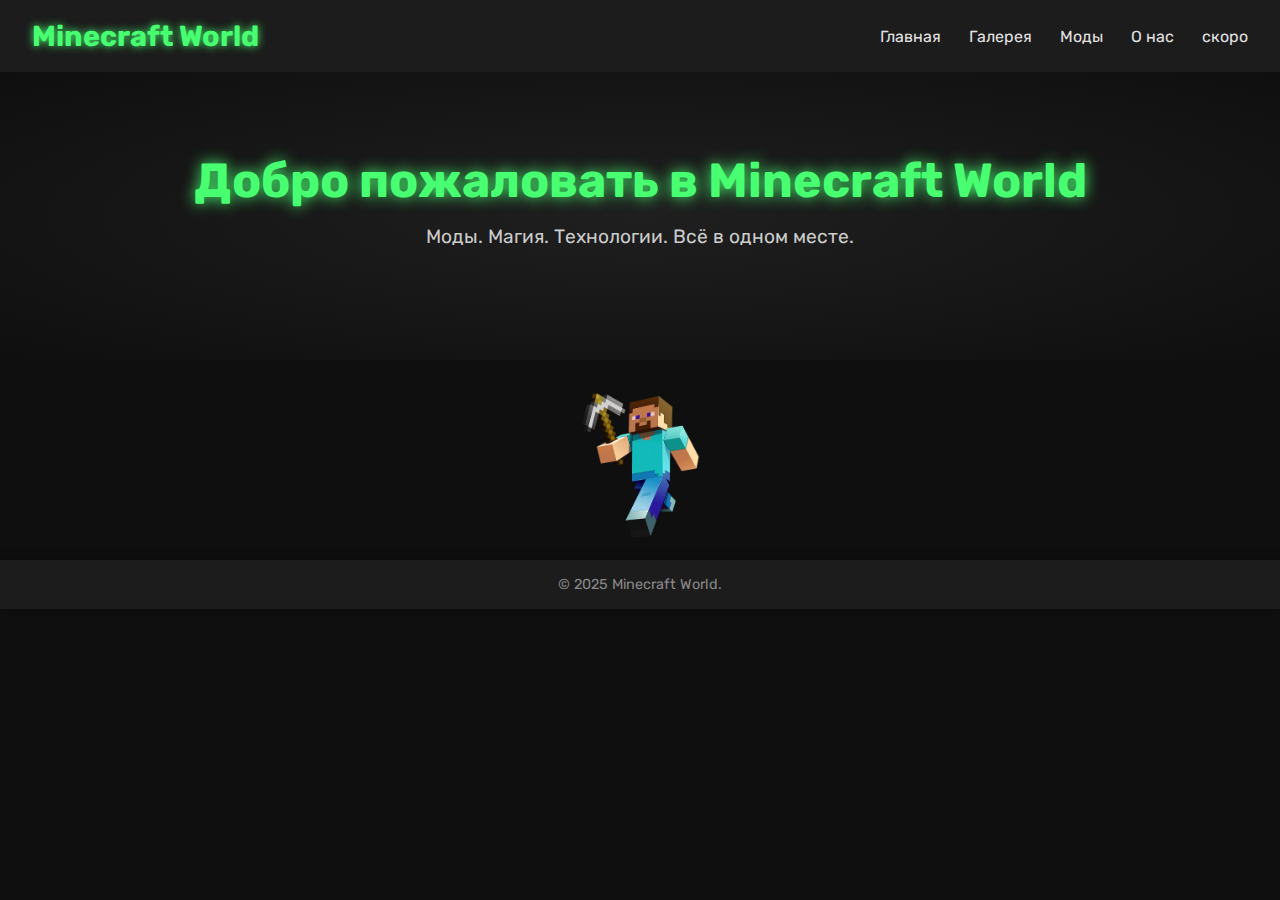
<file: index.html>
<!DOCTYPE html>
<html lang="ru">
<head>
  <meta charset="UTF-8" />
  <meta name="viewport" content="width=device-width, initial-scale=1.0" />
  <title>Minecraft World</title>
  <link rel="stylesheet" href="style.css" />
  <link href="https://fonts.googleapis.com/css2?family=Rubik:wght@400;700&display=swap" rel="stylesheet">
</head>
<body>
  <header>
    <div class="logo">Minecraft World</div>
    <nav>
      <a href="#">Главная</a>
      <a href="gallery.html">Галерея</a>
      <a href="mods.html">Моды</a>
      <a href="about.html">О нас</a>
      <a href="#">скоро</a>
    </nav>
  </header>

  <main>
    <section class="hero">
      <h1>Добро пожаловать в Minecraft World</h1>
      <p>Моды. Магия. Технологии. Всё в одном месте.</p>
    </section>

    <div class="floating-steve">
      <img src="steve.png" alt="Steve">
    </div>

      <footer>
    <p>&copy; 2025 Minecraft World.</p>
  </footer>

</body>
</html>
</file>
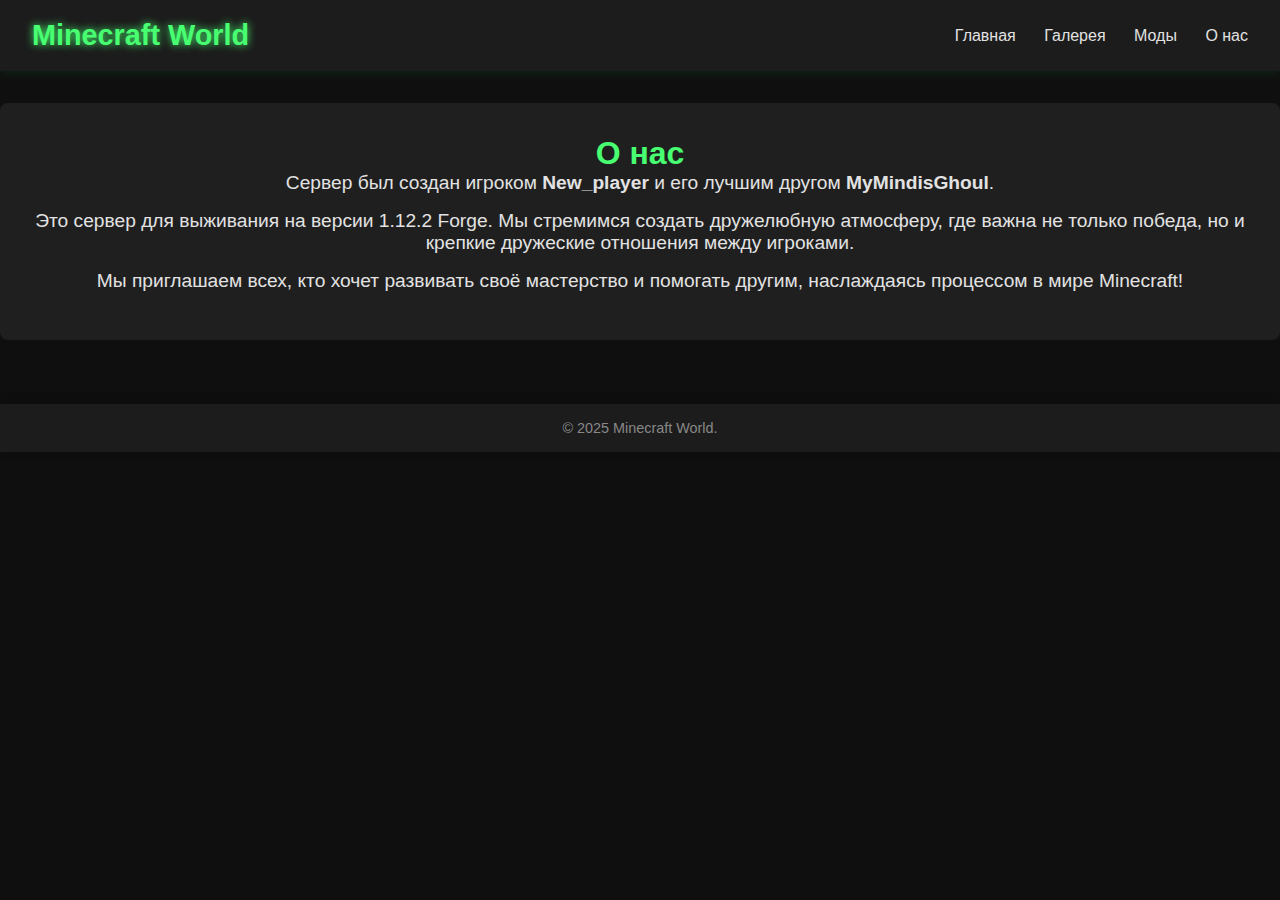
<file: about.html>
<!DOCTYPE html>
<html lang="ru">
<head>
  <meta charset="UTF-8" />
  <meta name="viewport" content="width=device-width, initial-scale=1.0" />
  <title>О нас</title>
  <link rel="stylesheet" href="style.css" />
</head>
<body>
  <header>
    <div class="logo">Minecraft World</div>
    <nav>
      <a href="index.html">Главная</a>
      <a href="gallery.html">Галерея</a>
      <a href="mods.html">Моды</a>
      <a href="#" class="active">О нас</a>
    </nav>
  </header>

  <main>
    <section class="about">
      <h2>О нас</h2>
      <p>Сервер был создан игроком <strong>New_player</strong> и его лучшим другом <strong>MyMindisGhoul</strong>.</p>
      <p>Это сервер для выживания на версии 1.12.2 Forge. Мы стремимся создать дружелюбную атмосферу, где важна не только победа, но и крепкие дружеские отношения между игроками.</p>
      <p>Мы приглашаем всех, кто хочет развивать своё мастерство и помогать другим, наслаждаясь процессом в мире Minecraft!</p>
    </section>
  </main>

  <footer>
    <p>&copy; 2025 Minecraft World.</p>
  </footer>
</body>
</html>
</file>
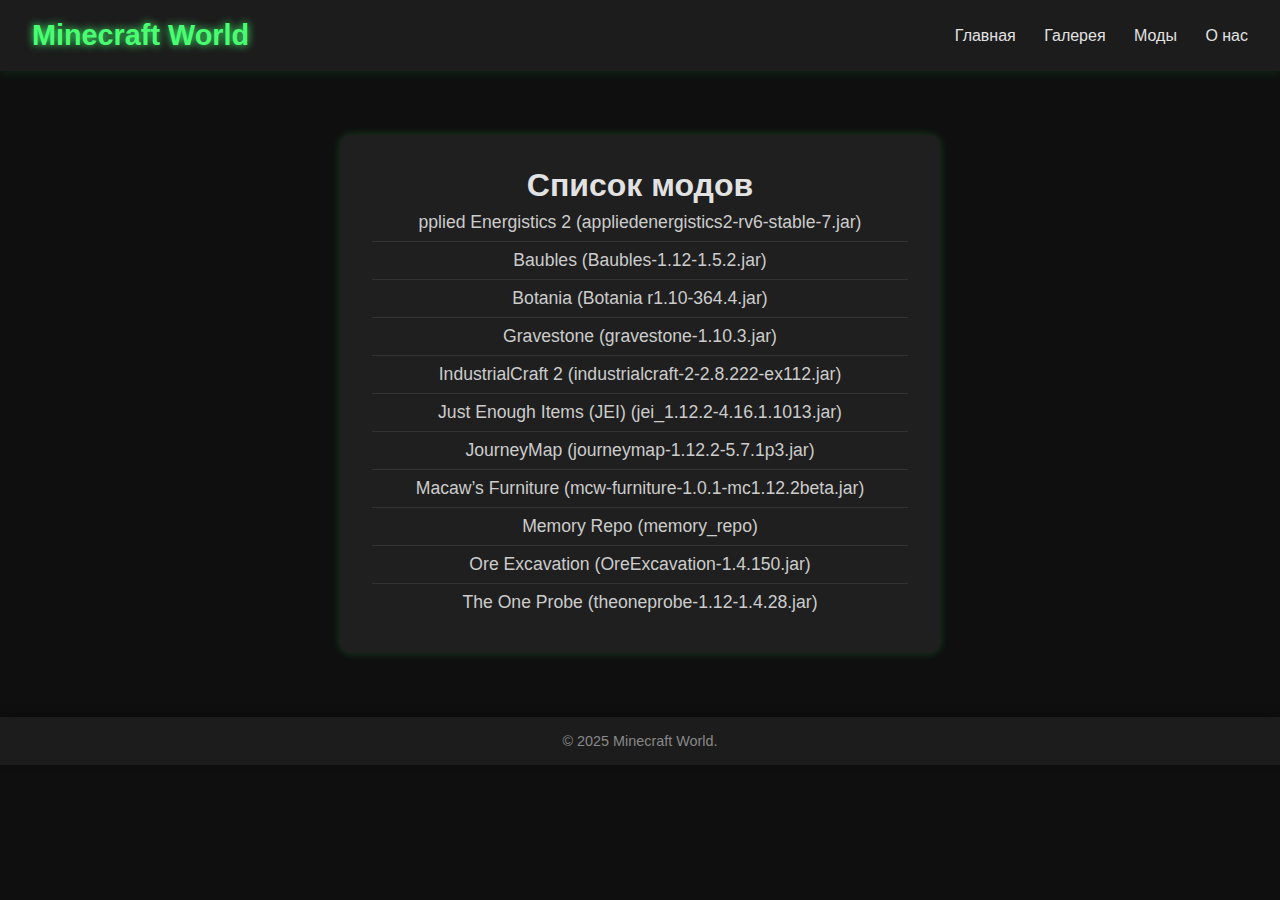
<file: mods.html>
<!DOCTYPE html>
<html lang="ru">
<head>
  <meta charset="UTF-8" />
  <meta name="viewport" content="width=device-width, initial-scale=1.0" />
  <title>Список модов</title>
  <link rel="stylesheet" href="style.css" />
</head>
<body>
  <header>
    <div class="logo">Minecraft World</div>
    <nav>
      <a href="index.html">Главная</a>
      <a href="gallery.html">Галерея</a>
      <a href="#">Моды</a>
      <a href="about.html">О нас</a>
    </nav>
  </header>

  <main>
    <section class="mods-list">
      <h1>Список модов</h1>
      <ul>
        <li>pplied Energistics 2 (appliedenergistics2-rv6-stable-7.jar)</li>
        <li>Baubles (Baubles-1.12-1.5.2.jar)</li>
        <li>Botania (Botania r1.10-364.4.jar)</li>
        <li>Gravestone (gravestone-1.10.3.jar)</li>
        <li>IndustrialCraft 2 (industrialcraft-2-2.8.222-ex112.jar)</li>
        <li>Just Enough Items (JEI) (jei_1.12.2-4.16.1.1013.jar)</li>
        <li>JourneyMap (journeymap-1.12.2-5.7.1p3.jar)</li>
        <li>Macaw’s Furniture (mcw-furniture-1.0.1-mc1.12.2beta.jar)</li>
        <li>Memory Repo (memory_repo)</li>
        <li>Ore Excavation (OreExcavation-1.4.150.jar)</li>
        <li>The One Probe (theoneprobe-1.12-1.4.28.jar)</li>
      </ul>
    </section>
  </main>

  <footer>
    <p>&copy; 2025 Minecraft World.</p>
  </footer>
</body>
</html>
</file>
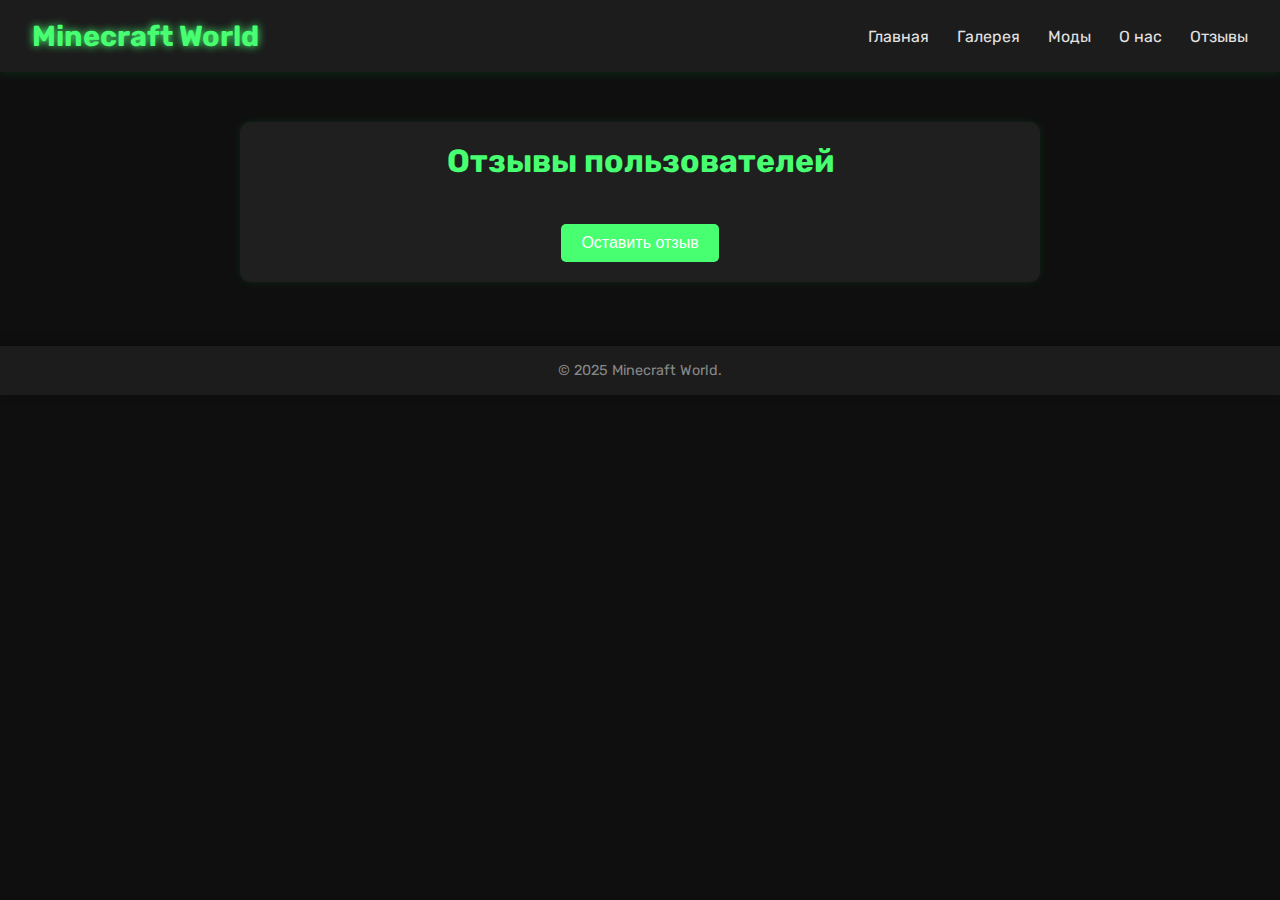
<file: reviews.html>
<!DOCTYPE html>
<html lang="ru">
<head>
  <meta charset="UTF-8">
  <meta name="viewport" content="width=device-width, initial-scale=1.0">
  <title>Отзывы</title>
  <link rel="stylesheet" href="style.css">
  <link href="https://fonts.googleapis.com/css2?family=Rubik:wght@400;700&display=swap" rel="stylesheet">
</head>
<body>
  <header>
    <div class="logo">Minecraft World</div>
    <nav>
      <a href="index.html">Главная</a>
      <a href="gallery.html">Галерея</a>
      <a href="mods.html">Моды</a>
      <a href="about.html">О нас</a>
      <a href="reviews.html">Отзывы</a>
    </nav>
  </header>

  <main>
    <section id="reviews-section">
      <h2>Отзывы пользователей</h2>
      <div id="reviews-list"></div>
      <button class="add-review">Оставить отзыв</button>
    </section>
  </main>

  <footer>
    <p>&copy; 2025 Minecraft World.</p>
  </footer>

  <script>
    function loadReviews() {
      const list = document.getElementById('reviews-list');
      list.innerHTML = '';
      const reviews = JSON.parse(localStorage.getItem('reviews')) || [];

      reviews.forEach(r => {
        const el = document.createElement('div');
        el.classList.add('review');
        el.innerHTML = `<p class="review-text">${r.text}</p><p class="review-author">${r.author}</p>`;
        list.appendChild(el);
      });
    }

    function addReview() {
      const text = prompt("Введите отзыв:");
      if (text) {
        const reviews = JSON.parse(localStorage.getItem('reviews')) || [];
        reviews.push({ text, author: "Аноним" });
        localStorage.setItem('reviews', JSON.stringify(reviews));
        loadReviews();
      }
    }

    window.onload = loadReviews;
    document.querySelector('.add-review').addEventListener('click', addReview);
  </script>
</body>
</html>
</file>
<file: style.css>
* {
  margin: 0;
  padding: 0;
  box-sizing: border-box;
}

body {
  font-family: 'Rubik', sans-serif;
  background-color: #0f0f0f;
  color: #e2e2e2;
}

header {
  display: flex;
  justify-content: space-between;
  align-items: center;
  padding: 1.2rem 2rem;
  background-color: #1c1c1c;
  box-shadow: 0 2px 10px rgba(0, 255, 100, 0.1);
}

.logo {
  font-size: 1.8rem;
  font-weight: bold;
  color: #47ff71;
  text-shadow: 0 0 8px #47ff71;
}

nav a {
  color: #e2e2e2;
  text-decoration: none;
  margin-left: 1.5rem;
  position: relative;
}

nav a::after {
  content: '';
  position: absolute;
  bottom: -5px;
  left: 0;
  height: 2px;
  width: 0%;
  background-color: #47ff71;
  transition: 0.3s;
}

nav a:hover::after {
  width: 100%;
}

.hero {
  text-align: center;
  padding: 5rem 2rem;
  background: radial-gradient(ellipse at center, #1f1f1f 0%, #0f0f0f 100%);
  animation: fadeIn 1s ease;
}

.hero h1 {
  font-size: 3rem;
  color: #47ff71;
  text-shadow: 0 0 15px #47ff71;
  margin-bottom: 1rem;
}

.hero p {
  font-size: 1.2rem;
  margin-bottom: 2rem;
  color: #ccc;
}

footer {
  text-align: center;
  padding: 1rem;
  background-color: #1c1c1c;
  color: #888;
  font-size: 0.9rem;
  box-shadow: 0 -2px 10px rgba(0, 0, 0, 0.3);
  margin-top: 4rem;
  position: relative;
  z-index: 1;
}

.about {
  padding: 2rem;
  background-color: #1f1f1f;
  color: #e2e2e2;
  border-radius: 8px;
  margin-top: 2rem;
  text-align: center;
}

.about h2 {
  color: #47ff71;
  font-size: 2rem;
}

.about p {
  font-size: 1.2rem;
  margin-bottom: 1rem;
}

@keyframes fadeIn {
  from { opacity: 0; transform: translateY(20px); }
  to { opacity: 1; transform: translateY(0); }
}

.gallery {
  display: flex;
  flex-wrap: wrap;
  justify-content: center;
  gap: 15px;
  padding: 20px;
}

.gallery-img {
  width: 100%;
  height: auto;
  min-height: 220px;
  aspect-ratio: 16 / 9;
  object-fit: cover;
  border: 3px solid #4caf50;
  cursor: pointer;
  transition: transform 0.3s;
  border-radius: 10px;
}

.gallery-img:hover {
  transform: scale(1.05);
}

.lightbox {
  display: none;
  position: fixed;
  z-index: 999;
  left: 0;
  top: 0;
  width: 100%;
  height: 100%;
  background-color: rgba(0, 0, 0, 0.9);
  justify-content: center;
  align-items: center;
}

.lightbox-content {
  max-width: 90%;
  max-height: 90%;
  border: 5px solid #fff;
}

.close {
  position: absolute;
  top: 20px;
  right: 40px;
  font-size: 50px;
  color: white;
  cursor: pointer;
}

.mods-list {
  max-width: 600px;
  margin: 4rem auto;
  background-color: #1f1f1f;
  padding: 2rem;
  border-radius: 10px;
  box-shadow: 0 0 10px rgba(71, 255, 113, 0.2);
  text-align: center;
}

.mods-list h2 {
  font-size: 2rem;
  margin-bottom: 1.5rem;
  color: #47ff71;
  text-shadow: 0 0 10px #47ff71;
}

.mods-list ul {
  list-style: none;
  padding: 0;
}

.mods-list li {
  padding: 0.5rem 0;
  border-bottom: 1px solid #333;
  font-size: 1.1rem;
  color: #ccc;
}

.mods-list li:last-child {
  border-bottom: none;
}

.floating-steve {
  position: relative;
  text-align: center;
  margin-top: 2rem;
  margin-bottom: -3rem;
}

.floating-steve img {
  width: 120px;
  animation: floatUpDown 3s ease-in-out infinite;
}

@keyframes floatUpDown {
  0%, 100% { transform: translateY(0); }
  50% { transform: translateY(-10px); }
}

/* Стили для блока с отзывами */
#reviews-section {
    max-width: 800px;
    margin: 50px auto;
    padding: 20px;
    background-color: #1f1f1f;
    border-radius: 10px;
    box-shadow: 0 0 10px rgba(0, 255, 100, 0.1);
    color: #e2e2e2;
    text-align: center;
}

#reviews-section h2 {
    color: #47ff71;
    font-size: 2rem;
    margin-bottom: 1.5rem;
}

.review {
    background-color: #333;
    padding: 15px;
    margin: 10px 0;
    border-radius: 5px;
    box-shadow: 0 0 5px rgba(0, 0, 0, 0.1);
}

.review-text {
    font-size: 16px;
    color: #ccc;
    margin-bottom: 10px;
}

.review-author {
    text-align: right;
    font-size: 14px;
    color: #777;
}

.add-review {
    display: inline-block;
    margin-top: 20px;
    padding: 10px 20px;
    background-color: #47ff71;
    color: white;
    border: none;
    border-radius: 5px;
    cursor: pointer;
    font-size: 1rem;
}

.add-review:hover {
    background-color: #45a049;
}
#reviews-section {
  max-width: 800px;
  margin: 50px auto;
  padding: 20px;
  background-color: #1f1f1f;
  border-radius: 10px;
  box-shadow: 0 0 10px rgba(0, 255, 100, 0.1);
  color: #e2e2e2;
  text-align: center;
}

#reviews-section h2 {
  color: #47ff71;
  font-size: 2rem;
  margin-bottom: 1.5rem;
}

.review {
  background-color: #333;
  padding: 15px;
  margin: 10px 0;
  border-radius: 5px;
}

.review-text {
  font-size: 16px;
  color: #ccc;
}

.review-author {
  text-align: right;
  font-size: 14px;
  color: #777;
}

.add-review {
  margin-top: 20px;
  padding: 10px 20px;
  background-color: #47ff71;
  border: none;
  border-radius: 5px;
  cursor: pointer;
  font-size: 1rem;
}

.add-review:hover {
  background-color: #3fc463;
}
</file>
